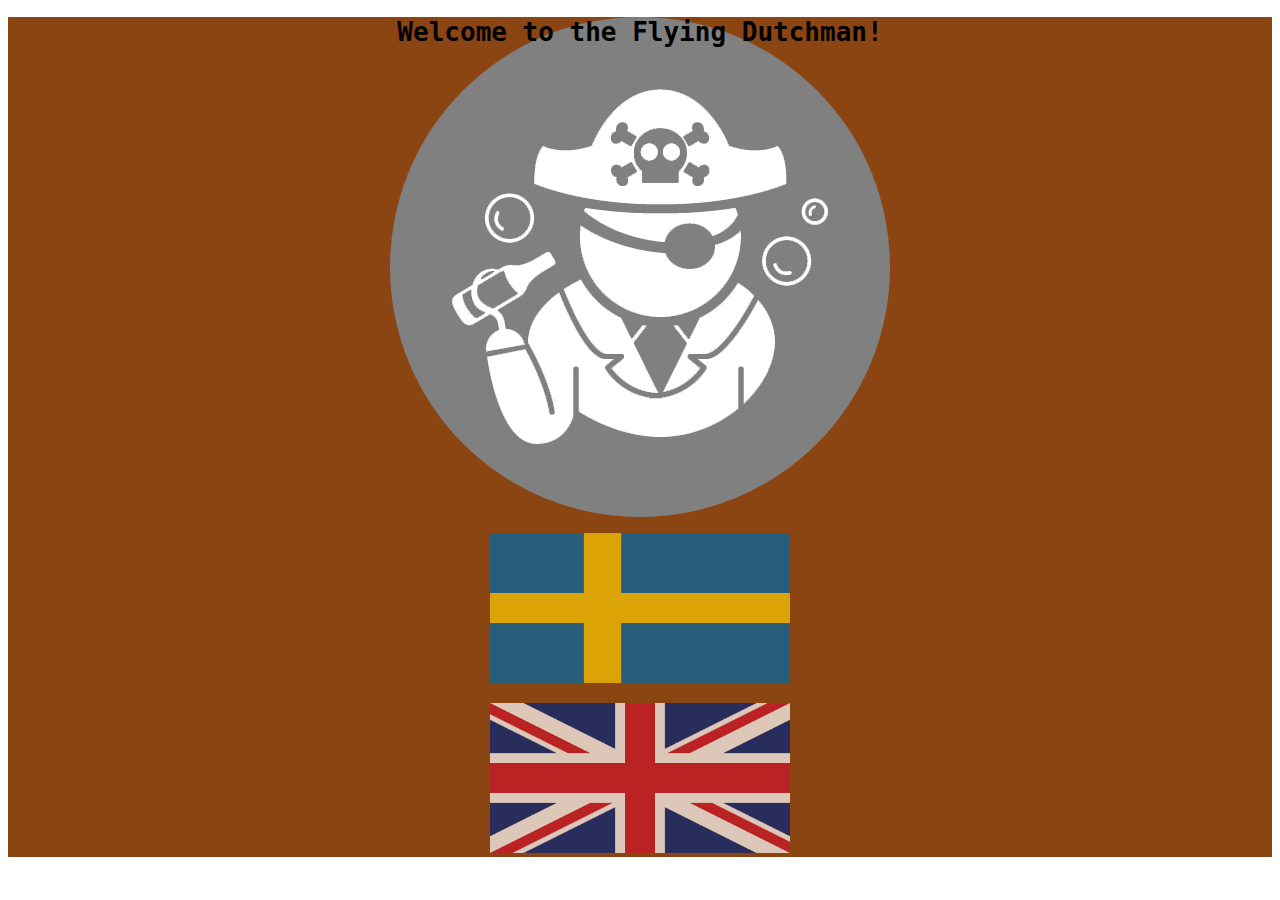
<file: Frontpage1.html>
<!DOCTYPE html>
<html lang="en">
<head>
    <meta charset="UTF-8">
    <title>The Flying Dutchman</title>
    <link rel="stylesheet" href="FrontpageCSS.css">
</head>

<body>
<div class="container">

    <div class="circle">
        <h1>Welcome to the Flying Dutchman!</h1>
    </div>

    <div class="languageButtons">
        <div class="swedish">
            <p style="text-align:center;"><a href="LoginSWE.html"><img src="sweden.png" width="300" height="150"></a></p>
        </div>
        <div class="english">
            <p style="text-align:center;"><a href="LoginENG.html"><img src="england.png" width="300" height="150"></a></p>
        </div>
    </div>

</div>
</body>
</html>
</file>
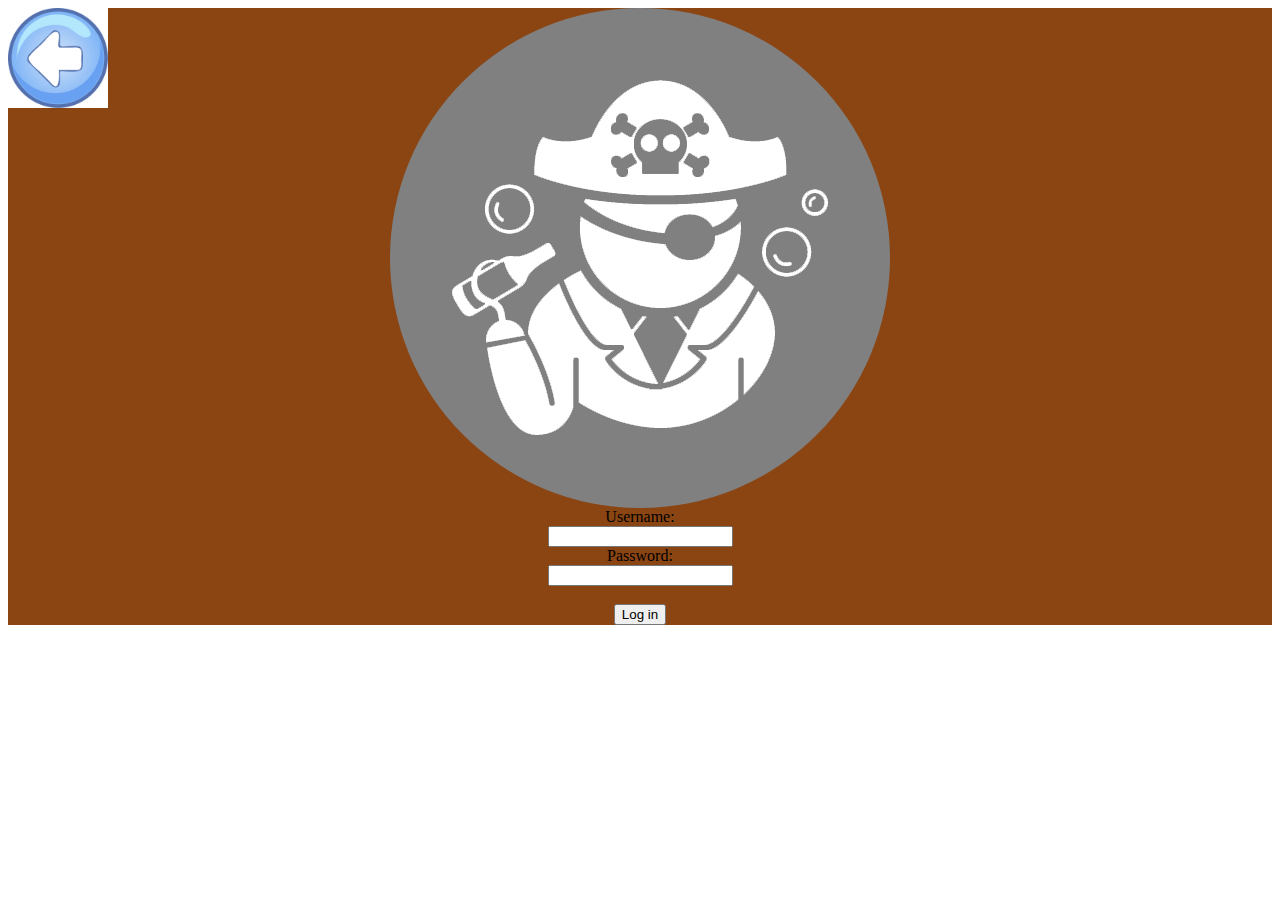
<file: LoginENG.html>
<!DOCTYPE html>
<html lang="en">
<head>
    <meta charset="UTF-8">
    <title>The Flying Dutchman</title>
    <link rel="stylesheet" href="FrontpageCSS.css">
    <script src="Loginscript.js"></script>
</head>
<body>

<div class="container">

    <form onsubmit="goBack()" class="goBackButton">
        <input type="image" src="goback.png" height="100" width="100">
    </form>

    <div class="circle">

    </div>

    <div class="loginField">
        <form onsubmit="loginPage()">
            Username:<br>
            <input type="text" name="username" id="user">
            <br>
            Password:<br>
            <input type="text" id="pass">
            <br><br>
            <input type="submit" value="Log in">
        </form>
    </div>
</div>

</body>
</html>
</file>
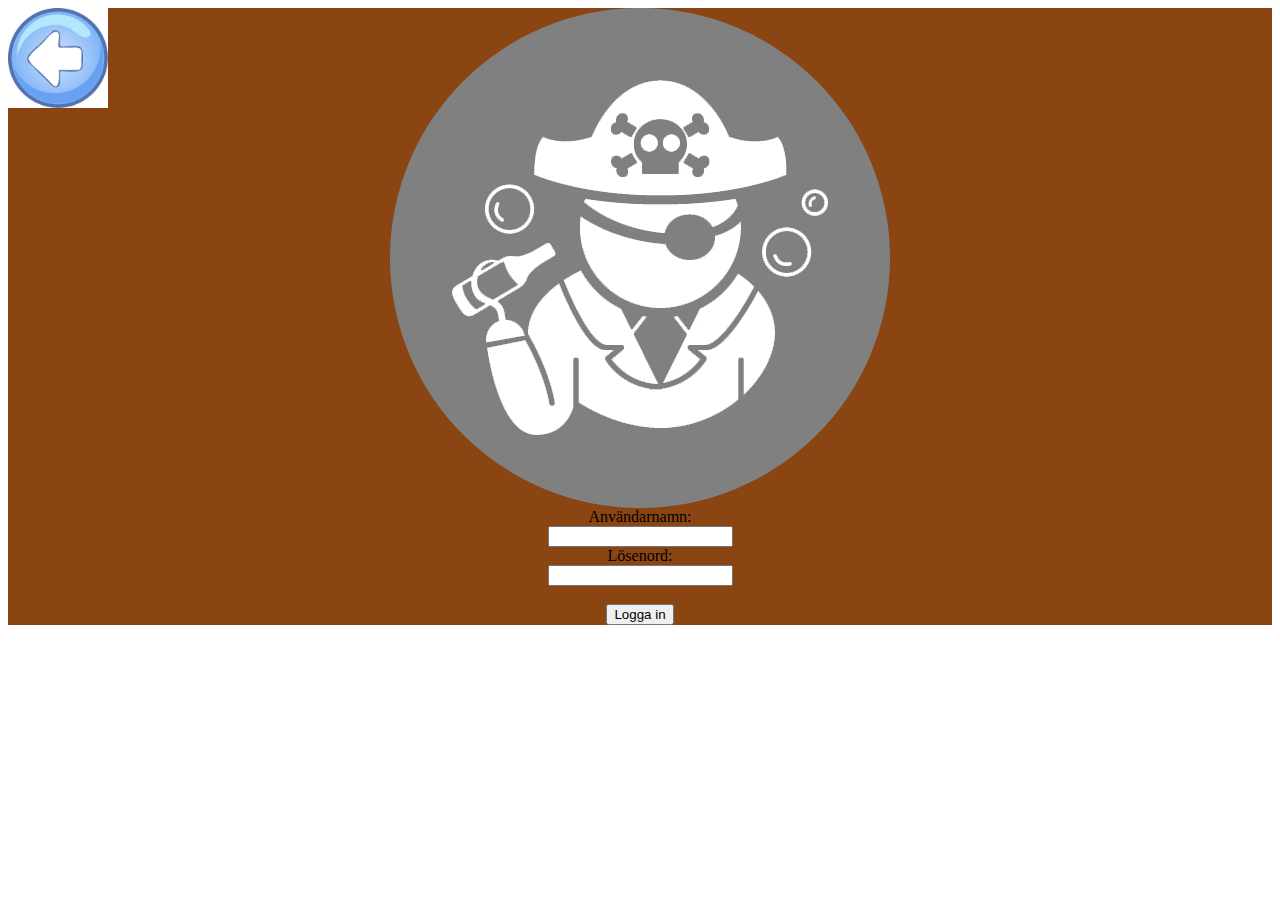
<file: LoginSWE.html>
<!DOCTYPE html>
<html lang="sv">
<head>
    <meta charset="UTF-8">
    <title>The Flying Dutchman</title>
    <link rel="stylesheet" href="FrontpageCSS.css">
    <script src="Loginscript.js"></script>
</head>
<body>

<div class="container">

    <form onsubmit="goBack()" class="goBackButton">
        <input type="image" src="goback.png" height="100" width="100">
    </form>

    <div class="circle">

    </div>

    <div class="loginField">
        <form onsubmit="loginPage()">
            Användarnamn:<br>
            <input type="text" name="username" id="user">
            <br>
            Lösenord:<br>
            <input type="text" id="pass">
            <br><br>
            <input type="submit" value="Logga in">
        </form>
    </div>
</div>

</body>
</html>
</file>
<file: FrontpageCSS.css>
/*div {
    border: 1px solid black;
    padding: 2px;
    spacing: 2px;

}*/


.container {
    background: saddlebrown;
}

.circle {
    width: 500px;
    height: 500px;
    background: gray;
    -moz-border-radius: 50%;
    -webkit-border-radius: 50%;
    border-radius: 50%;
    margin-left:auto;
    margin-right:auto;
    display:block;
    background-image: url(pirate.png);
    background-position:50% 50%;
    background-repeat:no-repeat;
}

h1 {
    text-align:center;
    font-family:Monospace;

}

.container {
    border-width: 5px;
    border-color: yellow;
}


form {
    display: inline-block;
    text-align: center;
    margin-left:auto;
    margin-right:auto;
    display:block;
}

.languageButtons{
    margin-left:auto;
    margin-right:auto;
    display:block;
}

img {
    opacity: 0.7;
    filter: alpha(opacity=40);
}

img:hover {
    opacity: 1.0;
    filter: alpha(opacity=100);
}

.goBackButton {
    float:left

}
</file>
